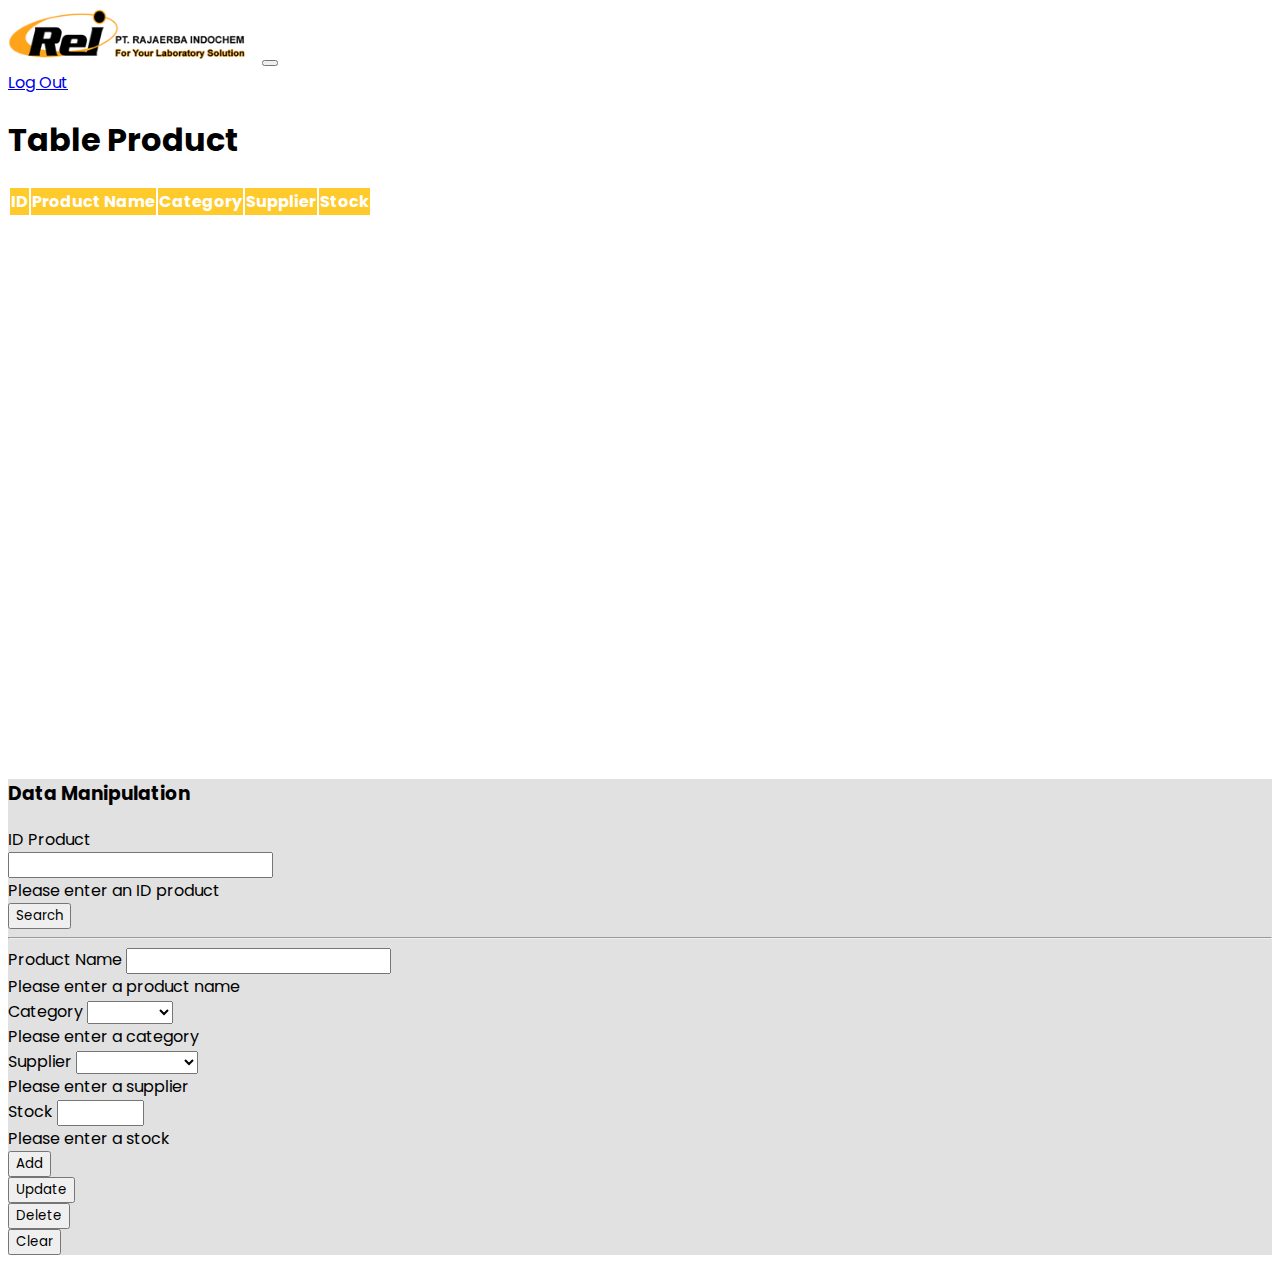
<file: pages/crud.html>
<!DOCTYPE html PUBLIC "-//W3C//DTD XHTML 1.0 Transitional//EN" "http://www.w3.org/TR/xhtml1/DTD/xhtml1-transitional.dtd">
<html lang="en">
  <head>
    <meta charset="UTF-8" />
    <meta http-equiv="X-UA-Compatible" content="IE=edge" />
    <meta name="viewport" content="width=device-width, initial-scale=1.0" />
    <link
      href="https://cdn.jsdelivr.net/npm/bootstrap@5.1.3/dist/css/bootstrap.min.css"
      rel="stylesheet"
      integrity="sha384-1BmE4kWBq78iYhFldvKuhfTAU6auU8tT94WrHftjDbrCEXSU1oBoqyl2QvZ6jIW3"
      crossorigin="anonymous"
    />
    <title>CRUD - Rajaerba Indochem</title>
    <link rel="icon" type="image/jpg" href="../images/favicon.jpg" />
    <style>
      @import url("https://fonts.googleapis.com/css2?family=Poppins:wght@400;700&display;=swap");

      * {
        font-family: "Poppins", sans-serif;
      }

      .input-focus:focus {
        border-color: #ffa31b;
        box-shadow: 0 0 0 0.25rem rgb(225 162 33 / 25%);
      }

      /* style untuk scroll tbody */
      .tableFixHead {
        overflow: auto;
        height: 575px;
      }
      .tableFixHead thead {
        position: sticky;
        top: 0;
        z-index: 1;
      }

      thead {
        background-color: #ffca2c;
        color: white;
      }
    </style>
  </head>
  <body>
    <!-- Navbar -->
    <nav class="navbar navbar-expand-lg navbar-light bg-light sticky-top">
      <div class="container">
        <a class="navbar-brand" href="#"
          ><img
            src="../images/rajaerba-logo.png"
            class="img-fluid"
            alt=""
            width="250"
        /></a>
        <button
          class="navbar-toggler"
          type="button"
          data-bs-toggle="collapse"
          data-bs-target="#navmenu"
        >
          <span class="navbar-toggler-icon"></span>
        </button>
        <div
          class="collapse navbar-collapse justify-content-center"
          id="navmenu"
        >
          <div class="ms-auto d-sm-flex">
            <a
              href="../index.html"
              class="btn btn-warning text-light p-2 w-100 mx-0 mx-sm-2"
            >
              Log Out
            </a>
          </div>
        </div>
      </div>
    </nav>

    <section class="second-row bg-light p-4">
      <div class="container">
        <div class="row g-5">
          <div class="col-sm-12 col-md-8 px-4">
            <h1 class="text-warning mb-4">Table Product</h1>
            <div class="table-responsive tableFixHead">
              <table class="table table-striped table-hover">
                <thead>
                  <tr>
                    <th scope="col">ID</th>
                    <th scope="col">Product Name</th>
                    <th scope="col">Category</th>
                    <th scope="col">Supplier</th>
                    <th scope="col">Stock</th>
                  </tr>
                </thead>
                <tbody></tbody>
              </table>
            </div>
          </div>

          <div
            class="col-sm-12 col-md-4 p-4 rounded-3"
            style="background-color: rgb(225, 225, 225)"
          >
            <h3 class="text-warning mb-4">Data Manipulation</h3>
            <form class="needs-validation" novalidate autocomplete="off">
              <div class="row mb-3">
                <label for="id" class="col-sm-3 col-form-label"
                  >ID Product</label
                >
                <div class="col-sm-9">
                  <input
                    type="number"
                    class="form-control input-focus"
                    id="id"
                    required
                  />
                  <div class="invalid-feedback">Please enter an ID product</div>
                </div>
              </div>
              <div class="d-grid gap-2">
                <button
                  id="search"
                  type="submit"
                  class="btn btn-warning text-white"
                >
                  Search
                </button>
              </div>
            </form>
            <hr />
            <form class="needs-validation" novalidate autocomplete="off">
              <div class="mb-3">
                <label for="name" class="form-label">Product Name</label>
                <input
                  type="text"
                  class="form-control input-focus"
                  id="name"
                  required
                />
                <div class="invalid-feedback">Please enter a product name</div>
              </div>
              <div class="mb-3">
                <label for="category" class="form-label">Category</label>
                <select class="form-select input-focus" id="category" required>
                  <option selected disabled hidden></option>
                  <option>ONSITE</option>
                  <option>ZYBIO</option>
                  <option>REAGENT</option>
                  <option>KY-BIO</option>
                  <option>AEHEALTH</option>
                </select>
                <div class="invalid-feedback">Please enter a category</div>
              </div>
              <div class="mb-3">
                <label for="supplier" class="form-label">Supplier</label>
                <select class="form-select input-focus" id="supplier" required>
                  <option selected disabled hidden></option>
                  <option itemValue="1" itemLabel="Indolab Utama">
                    Indolab Utama
                  </option>
                  <option>AGM Medica</option>
                  <option>Emedis</option>
                  <option>Cahaya Alkes</option>
                </select>
                <div class="invalid-feedback">Please enter a supplier</div>
              </div>
              <div class="mb-3">
                <label for="stock" class="form-label">Stock</label>
                <input
                  class="form-control input-focus"
                  id="stock"
                  type="number"
                  required
                  min="1"
                  max="100"
                />
                <div class="invalid-feedback">Please enter a stock</div>
              </div>
              <div class="row mt-4">
                <div class="col-sm-12 col-md-4 mb-3">
                  <button id="add" class="btn btn-success w-100">Add</button>
                </div>
                <div class="col-sm-12 col-md-4 mb-3">
                  <button id="update" class="btn btn-primary w-100">
                    Update
                  </button>
                </div>
                <div class="col-sm-12 col-md-4 mb-3">
                  <button id="delete" class="btn btn-danger w-100">
                    Delete
                  </button>
                </div>
                <div class="col-sm-12 col-md-12">
                  <button id="clear" class="btn btn-secondary w-100">
                    Clear
                  </button>
                </div>
              </div>
            </form>
          </div>
        </div>
      </div>
    </section>
    <script
      src="https://cdn.jsdelivr.net/npm/bootstrap@5.1.3/dist/js/bootstrap.bundle.min.js"
      integrity="sha384-ka7Sk0Gln4gmtz2MlQnikT1wXgYsOg+OMhuP+IlRH9sENBO0LRn5q+8nbTov4+1p"
      crossorigin="anonymous"
    ></script>
    <script src="https://ajax.googleapis.com/ajax/libs/jquery/3.6.0/jquery.min.js"></script>
    <script src="../js/crud.js"></script>
    <script>
      // Example starter JavaScript for disabling form submissions if there are invalid fields
      (function () {
        "use strict";

        // Fetch all the forms we want to apply custom Bootstrap validation styles to
        var forms = document.querySelectorAll(".needs-validation");

        // Loop over them and prevent submission
        Array.prototype.slice.call(forms).forEach(function (form) {
          form.addEventListener(
            "submit",
            function (event) {
              if (!form.checkValidity()) {
                event.preventDefault();
                event.stopPropagation();
              }

              form.classList.add("was-validated");
            },
            false
          );
        });
      })();
    </script>
  </body>
</html>
</file>
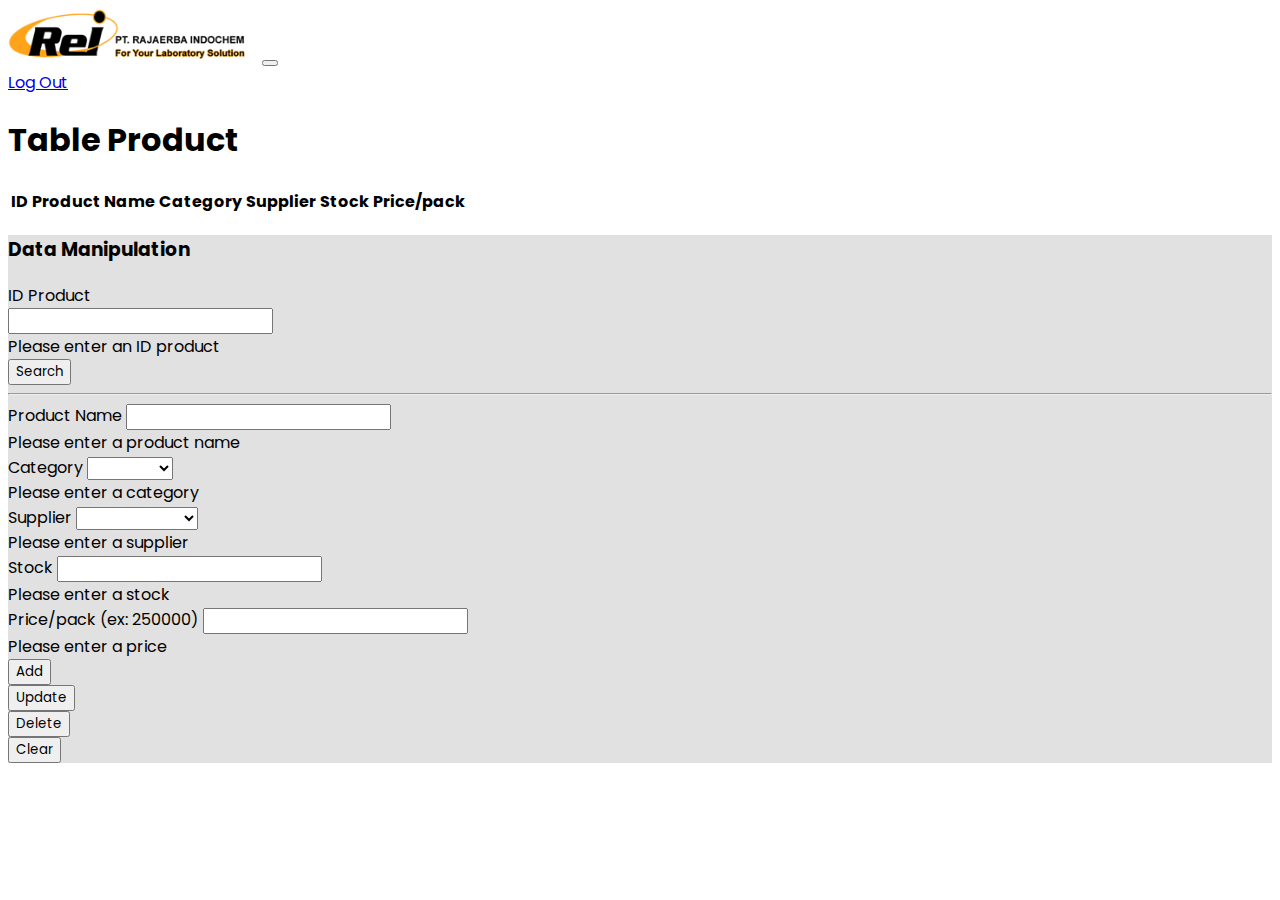
<file: pages/dashboard.html>
<!DOCTYPE html PUBLIC "-//W3C//DTD XHTML 1.0 Transitional//EN" "http://www.w3.org/TR/xhtml1/DTD/xhtml1-transitional.dtd">
<html lang="en">
  <head>
    <meta charset="UTF-8" />
    <meta http-equiv="X-UA-Compatible" content="IE=edge" />
    <meta name="viewport" content="width=device-width, initial-scale=1.0" />
    <link
      href="https://cdn.jsdelivr.net/npm/bootstrap@5.1.3/dist/css/bootstrap.min.css"
      rel="stylesheet"
      integrity="sha384-1BmE4kWBq78iYhFldvKuhfTAU6auU8tT94WrHftjDbrCEXSU1oBoqyl2QvZ6jIW3"
      crossorigin="anonymous"
    />
    <link rel="icon" type="image/jpg" href="../images/favicon.jpg" />
    <link rel="stylesheet" href="../style.css" />
    <title>Dashboard - Rajaerba Indochem</title>
  </head>
  <body>
    <!-- Navbar -->
    <nav class="navbar navbar-expand-lg navbar-light bg-light sticky-top">
      <div class="container">
        <a class="navbar-brand" href="#"
          ><img
            src="../images/rajaerba-logo.png"
            class="img-fluid"
            alt=""
            width="250"
        /></a>
        <button
          class="navbar-toggler"
          type="button"
          data-bs-toggle="collapse"
          data-bs-target="#navmenu"
        >
          <span class="navbar-toggler-icon"></span>
        </button>
        <div
          class="collapse navbar-collapse justify-content-center"
          id="navmenu"
        >
          <div class="ms-auto d-sm-flex">
            <a
              href="../index.html"
              class="btn btn-warning text-light p-2 w-100 mx-0 mx-sm-2"
            >
              Log Out
            </a>
          </div>
        </div>
      </div>
    </nav>

    <section class="second-row bg-light p-4">
      <div class="container">
        <div class="row g-5">
          <div class="col-sm-12 col-md-8 px-4">
            <h1 class="text-warning mb-4">Table Product</h1>
            <div class="table-responsive tableFixHead">
              <table class="table table-striped table-hover">
                <thead class="bg-warning text-light">
                  <tr>
                    <th scope="col">ID</th>
                    <th scope="col">Product Name</th>
                    <th scope="col">Category</th>
                    <th scope="col">Supplier</th>
                    <th scope="col">Stock</th>
                    <th scope="col">Price/pack</th>
                  </tr>
                </thead>
                <tbody class="border-0 border-light">
                  <!-- list product get from local storage-->
                </tbody>
              </table>
            </div>
          </div>
          <div
            class="col-sm-12 col-md-4 p-4 rounded-3"
            style="background-color: rgb(225, 225, 225)"
          >
            <h3 class="text-warning mb-4">Data Manipulation</h3>
            <form class="needs-validation" novalidate autocomplete="off">
              <div class="row mb-3">
                <label for="id" class="col-sm-3 col-form-label"
                  >ID Product</label
                >
                <div class="col-sm-9">
                  <input
                    type="number"
                    class="form-control input-focus"
                    id="id"
                    required
                    min="0"
                  />
                  <div class="invalid-feedback">Please enter an ID product</div>
                </div>
              </div>
              <div class="d-grid gap-2">
                <button
                  id="search"
                  type="submit"
                  class="btn btn-warning text-white"
                >
                  Search
                </button>
              </div>
            </form>
            <hr />
            <form class="needs-validation" novalidate autocomplete="off">
              <div class="mb-3">
                <label for="name" class="form-label">Product Name</label>
                <input
                  type="text"
                  class="form-control input-focus"
                  id="name"
                  required
                />
                <div class="invalid-feedback">Please enter a product name</div>
              </div>
              <div class="mb-3">
                <label for="category" class="form-label">Category</label>
                <select class="form-select input-focus" id="category" required>
                  <option selected disabled hidden></option>
                  <option>ONSITE</option>
                  <option>ZYBIO</option>
                  <option>REAGENT</option>
                  <option>KY-BIO</option>
                  <option>AEHEALTH</option>
                </select>
                <div class="invalid-feedback">Please enter a category</div>
              </div>
              <div class="mb-3">
                <label for="supplier" class="form-label">Supplier</label>
                <select class="form-select input-focus" id="supplier" required>
                  <option selected disabled hidden></option>
                  <option itemValue="1" itemLabel="Indolab Utama">
                    Indolab Utama
                  </option>
                  <option>AGM Medica</option>
                  <option>Emedis</option>
                  <option>Cahaya Alkes</option>
                </select>
                <div class="invalid-feedback">Please enter a supplier</div>
              </div>
              <div class="mb-3">
                <label for="stock" class="form-label">Stock</label>
                <input
                  class="form-control input-focus"
                  id="stock"
                  type="number"
                  required
                  min="0"
                />
                <div class="invalid-feedback">Please enter a stock</div>
              </div>
              <div class="mb-3">
                <label for="price" class="form-label"
                  >Price/pack (ex: 250000)</label
                >
                <input
                  class="form-control input-focus"
                  id="price"
                  type="number"
                  required
                  min="1"
                />
                <div class="invalid-feedback">Please enter a price</div>
              </div>
              <div class="row mt-4">
                <div class="col-sm-12 col-md-4 mb-3">
                  <button id="add" class="btn btn-success w-100">Add</button>
                </div>
                <div class="col-sm-12 col-md-4 mb-3">
                  <button id="update" class="btn btn-primary w-100">
                    Update
                  </button>
                </div>
                <div class="col-sm-12 col-md-4 mb-3">
                  <button id="delete" class="btn btn-danger w-100">
                    Delete
                  </button>
                </div>
                <div class="col-sm-12 col-md-12">
                  <button
                    type="reset"
                    id="clear"
                    class="btn btn-secondary w-100"
                  >
                    Clear
                  </button>
                </div>
              </div>
            </form>
          </div>
        </div>
      </div>
    </section>

    <script
      src="https://cdn.jsdelivr.net/npm/bootstrap@5.1.3/dist/js/bootstrap.bundle.min.js"
      integrity="sha384-ka7Sk0Gln4gmtz2MlQnikT1wXgYsOg+OMhuP+IlRH9sENBO0LRn5q+8nbTov4+1p"
      crossorigin="anonymous"
    ></script>
    <script src="https://ajax.googleapis.com/ajax/libs/jquery/3.6.0/jquery.min.js"></script>
    <script src="../js/dashboard.js"></script>
    <script>
      // Example starter JavaScript for disabling form submissions if there are invalid fields
      (function () {
        "use strict";

        // Fetch all the forms we want to apply custom Bootstrap validation styles to
        var forms = document.querySelectorAll(".needs-validation");

        // Loop over them and prevent submission
        Array.prototype.slice.call(forms).forEach(function (form) {
          form.addEventListener(
            "submit",
            function (event) {
              if (!form.checkValidity()) {
                event.preventDefault();
                event.stopPropagation();
              }

              form.classList.add("was-validated");
            },
            false
          );
        });
      })();
    </script>
  </body>
</html>
</file>
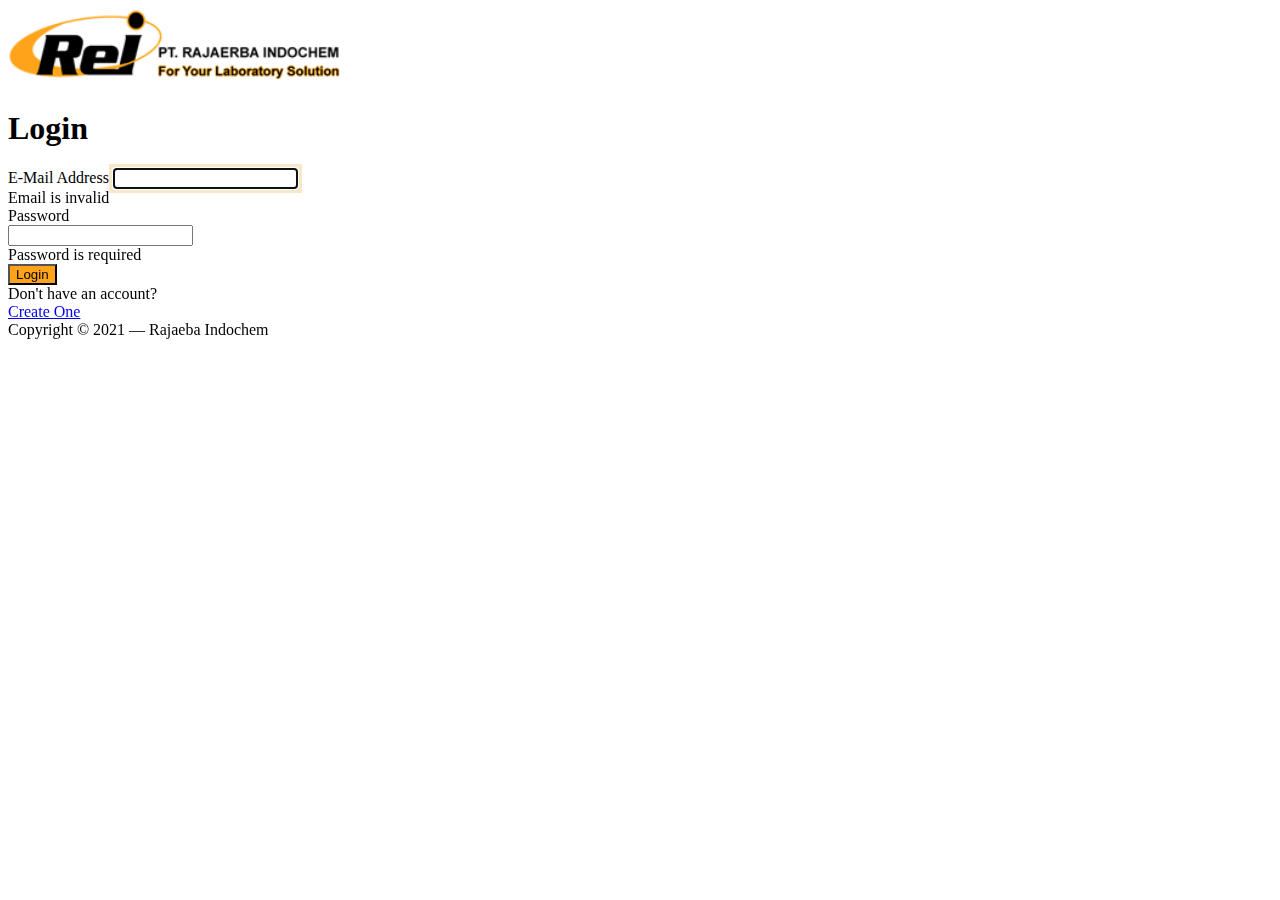
<file: pages/login.html>
<!DOCTYPE html>
<html lang="en">
  <head>
    <meta charset="UTF-8" />
    <meta http-equiv="X-UA-Compatible" content="IE=edge" />
    <meta name="viewport" content="width=device-width, initial-scale=1.0" />
    <title>Login Page - Rajaerba Indochem</title>
    <link rel="icon" type="image/jpg" href="../images/favicon.png" />
    <link
      href="https://cdn.jsdelivr.net/npm/bootstrap@5.1.3/dist/css/bootstrap.min.css"
      rel="stylesheet"
      integrity="sha384-1BmE4kWBq78iYhFldvKuhfTAU6auU8tT94WrHftjDbrCEXSU1oBoqyl2QvZ6jIW3"
      crossorigin="anonymous"
    />
    <script src="https://ajax.googleapis.com/ajax/libs/jquery/3.6.0/jquery.min.js"></script>
    <style>
      .input-focus:focus {
        border-color: #ffa31b;
        box-shadow: 0 0 0 0.25rem rgb(225 162 33 / 25%);
      }

      .button-orange {
        background-color: #ffa31b;
      }

      .button-orange:hover {
        background-color: #fdb447;
      }
    </style>
  </head>
  <body>
    <section class="h-100">
      <div class="container h-100">
        <div class="row justify-content-sm-center h-100">
          <div class="col-xxl-4 col-xl-5 col-lg-5 col-md-7 col-sm-9">
            <div class="text-center my-5 mb-4">
              <a href="index.html">
                <img src="../images/rajaerba-logo.png" alt="logo" width="350" />
              </a>
            </div>
            <div class="card shadow-lg">
              <div class="card-body p-5">
                <h1 class="fs-4 card-title fw-bold mb-4">Login</h1>
                <form
                  class="needs-validation"
                  autocomplete="off"
                  novalidate
                  action="shopping-cart.html"
                >
                  <div class="mb-3">
                    <label for="email" class="mb-2 text-muted"
                      >E-Mail Address</label
                    >
                    <input
                      id="email"
                      type="email"
                      class="form-control input-focus"
                      required
                      autofocus
                    />
                    <div class="invalid-feedback">Email is invalid</div>
                  </div>
                  <div class="mb-3">
                    <div class="mb-2 w-100">
                      <label for="passoword" class="text-muted">Password</label>
                    </div>
                    <input
                      type="password"
                      id="password"
                      class="form-control input-focus"
                      required
                    />
                    <div class="invalid-feedback">Password is required</div>
                  </div>
                  <div class="d-flex align-items-center">
                    <button
                      type="submit"
                      class="btn btn-warning ms-auto w-100 mt-3 button-orange text-white"
                    >
                      Login
                    </button>
                  </div>
                </form>
              </div>
              <div class="card-footer py-3 border-0">
                <div class="text-center">
                  Don't have an account?
                  <form class="d-inline">
                    <a href="register.html" class="text-dark">Create One</a>
                  </form>
                </div>
              </div>
            </div>
            <div class="text-center mt-5 text-muted">
              Copyright &copy; 2021 &mdash; Rajaeba Indochem
            </div>
          </div>
        </div>
      </div>
    </section>
    <script>
      (function () {
        "use strict";

        // Fetch all the forms we want to apply custom Bootstrap validation styles to
        var forms = document.querySelectorAll(".needs-validation");

        // Loop over them and prevent submission
        Array.prototype.slice.call(forms).forEach(function (form) {
          form.addEventListener(
            "submit",
            function (event) {
              if (!form.checkValidity()) {
                event.preventDefault();
                event.stopPropagation();
              }

              form.classList.add("was-validated");
            },
            false
          );
        });
      })();

      const employees = [
        {
          name: "Rangga",
          email: "adityarangga990@gmail.com",
          password: 123,
        },
        {
          name: "Mada",
          email: "mada@gmail.com",
          password: 456,
        },
      ];

      $(function () {
        $("button").click(function (e) {
          const email = $("[type='email']").val();
          const password = +$("[type='password']").val();

          for (const employee of employees) {
          }
        });
      });
    </script>
  </body>
</html>
</file>
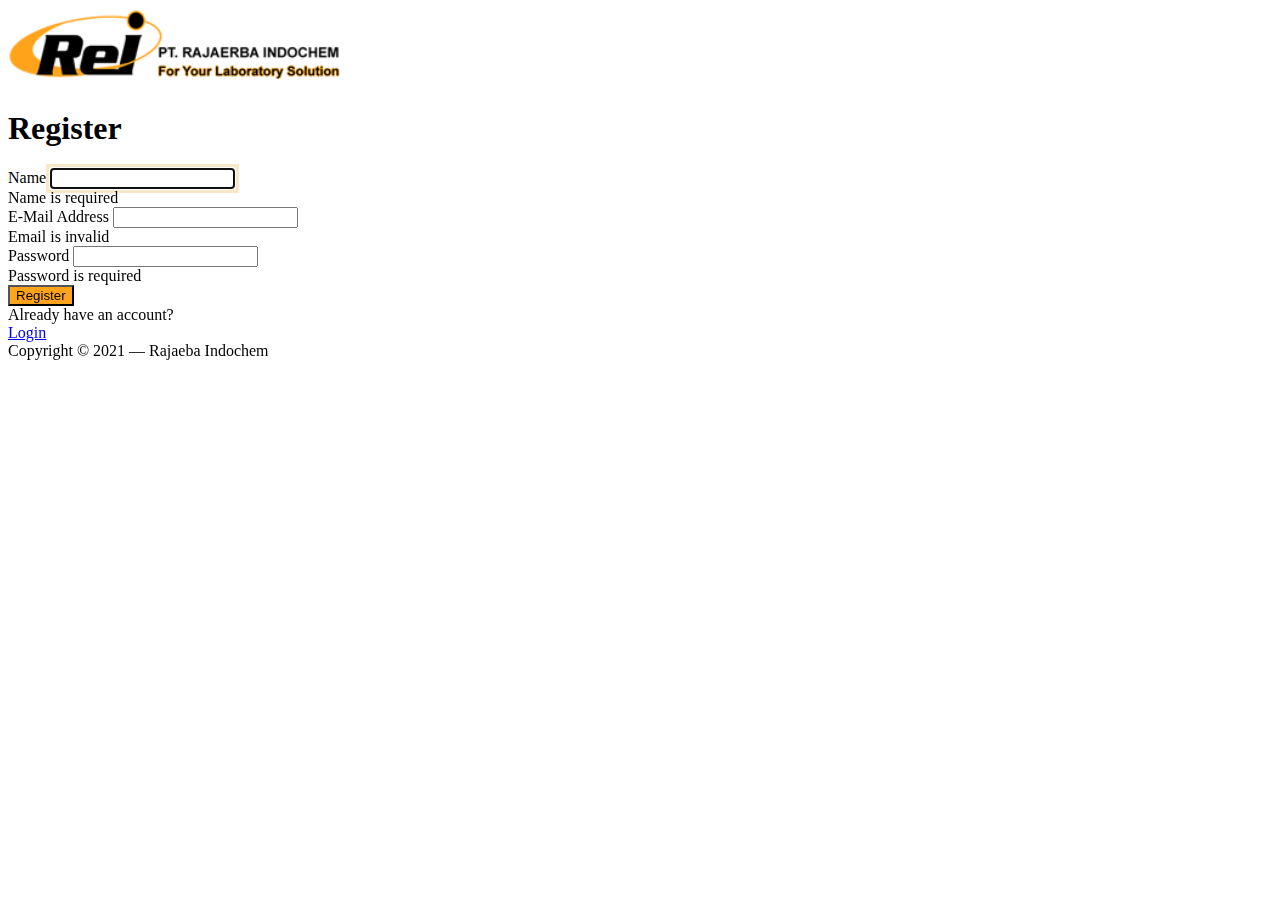
<file: pages/register.html>
<!DOCTYPE html>
<html lang="en">
  <head>
    <meta charset="UTF-8" />
    <meta http-equiv="X-UA-Compatible" content="IE=edge" />
    <meta name="viewport" content="width=device-width, initial-scale=1.0" />
    <title>Register Page - Rajaerba Indochem</title>
    <link rel="icon" type="image/jpg" href="../images/favicon.png" />
    <link
      href="https://cdn.jsdelivr.net/npm/bootstrap@5.1.3/dist/css/bootstrap.min.css"
      rel="stylesheet"
      integrity="sha384-1BmE4kWBq78iYhFldvKuhfTAU6auU8tT94WrHftjDbrCEXSU1oBoqyl2QvZ6jIW3"
      crossorigin="anonymous"
    />
    <style>
      .input-focus:focus {
        border-color: #ffa31b;
        box-shadow: 0 0 0 0.25rem rgb(225 162 33 / 25%);
      }

      .button-orange {
        background-color: #ffa31b;
      }

      .button-orange:hover {
        background-color: #fdb447;
      }
    </style>
  </head>
  <body>
    <section class="h-100">
      <div class="container h-100">
        <div class="row justify-content-sm-center h-100">
          <div class="col-xxl-4 col-xl-5 col-lg-5 col-md-7 col-sm-9">
            <div class="text-center my-5 mb-4">
              <a href="index.html">
                <img src="../images/rajaerba-logo.png" alt="logo" width="350" />
              </a>
            </div>
            <div class="card shadow-lg">
              <div class="card-body p-5">
                <h1 class="fs-4 card-title fw-bold mb-4">Register</h1>
                <form
                  class="needs-validation"
                  novalidate
                  autocomplete="off"
                  action="login.html"
                >
                  <div class="mb-3">
                    <label for="name" class="mb-2 text-muted">Name</label>
                    <input
                      type="text"
                      id="name"
                      class="form-control input-focus"
                      required
                      autofocus
                    />
                    <div class="invalid-feedback">Name is required</div>
                  </div>
                  <div class="mb-3">
                    <label for="email" class="mb-2 text-muted"
                      >E-Mail Address</label
                    >
                    <input
                      id="email"
                      type="email"
                      class="form-control input-focus"
                      required
                      autofocus
                    />
                    <div class="invalid-feedback">Email is invalid</div>
                  </div>
                  <div class="mb-3">
                    <label for="passoword" class="text-muted">Password</label>
                    <input
                      id="password"
                      class="form-control input-focus"
                      required
                    />
                    <div class="invalid-feedback">Password is required</div>
                  </div>
                  <div class="align-items-center d-flex">
                    <button
                      type="submit"
                      class="btn btn-warning ms-auto w-100 mt-3 button-orange text-white"
                    >
                      Register
                    </button>
                  </div>
                </form>
              </div>
              <div class="card-footer py-3 border-0">
                <div class="text-center">
                  Already have an account?
                  <form class="d-inline">
                    <a href="login.html" class="text-dark">Login</a>
                  </form>
                </div>
              </div>
            </div>
            <div class="text-center mt-5 text-muted">
              Copyright &copy; 2021 &mdash; Rajaeba Indochem
            </div>
          </div>
        </div>
      </div>
    </section>
    <script>
      (function () {
        "use strict";

        // Fetch all the forms we want to apply custom Bootstrap validation styles to
        var forms = document.querySelectorAll(".needs-validation");

        // Loop over them and prevent submission
        Array.prototype.slice.call(forms).forEach(function (form) {
          form.addEventListener(
            "submit",
            function (event) {
              if (!form.checkValidity()) {
                event.preventDefault();
                event.stopPropagation();
              }

              form.classList.add("was-validated");
            },
            false
          );
        });
      })();
    </script>
  </body>
</html>
</file>
<file: style.css>
@import url("https://fonts.googleapis.com/css2?family=Poppins&display=swap");

* {
  font-family: "Poppins", sans-serif;
}

.hover-color:hover {
  color: #ffc107 !important;
}

.hover-white:hover {
  color: #f8f8e7;
}

.input-focus:focus {
  border-color: #ffa31b;
  box-shadow: 0 0 0 0.25rem rgb(225 162 33 / 25%);
}

/* tr {
  vertical-align: bottom;
  border-bottom: 2px solid hsl(0, 0%, 87%);
} */
</file>
